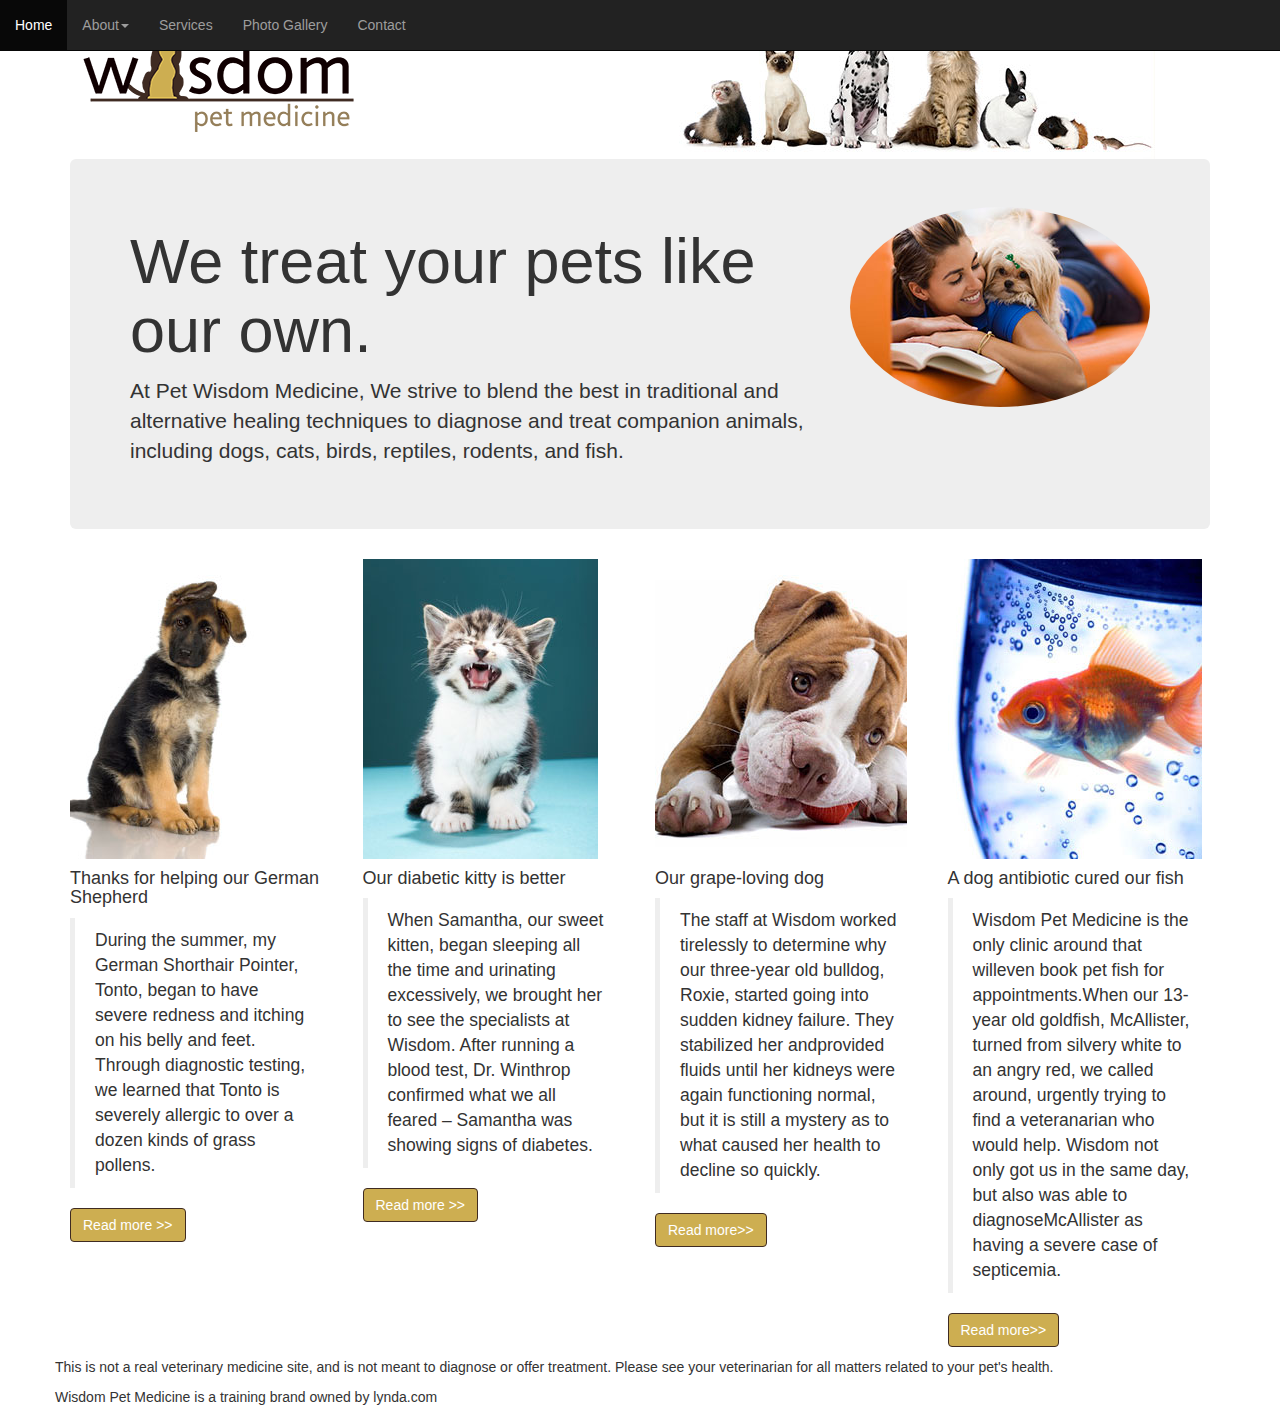
<file: index.html>
<!doctype html>
<html>
<head>
<meta charset="utf-8">
<title>Pet Medicine Home</title>
<meta name="keywords" content="Pet medicine, pet vaccinations, veterinary, pet health">
<meta name="description" content="Wisdom Pet Medicine is the leader in pet health for all types of animals.">
<meta name="viewport" content="width=divice-width, initial-scale=1.0">
<link href="css/bootstrap.css" rel="stylesheet">
<link href="css/css.css" rel="stylesheet">


</head>

<body>
<div class="container">
  <nav class="navbar navbar-default navbar-inverse navbar-fixed-top">
            <div class="navbar-header">
                <button type="button" class="navbar-toggle pull-left" data-toggle="collapse" data-target="#collapse">
                    <span class="sr-only">Toggle Navigation</span>
                    <span class="icon-bar"></span>
                    <span class="icon-bar"></span>
                    <span class="icon-bar"></span>
                </button>
        
            <div class="collapse navbar-collapse" id="collapse">
                <ul class="nav navbar-nav">
                    <li class="active"><a href="index.html">Home</a></li>
                    <li class="dropdown"><a href="#" data-toggle="dropdown">About<span class="caret"></span></a>
                        <ul class="dropdown-menu">
                            <li><a href="#">Dr. Winthrop</a></li>
                            <li><a href="#">Dr. Chase</a></li>
                            <li><a href="#">Dr. Sanders</a></li>
                        </ul>
                    </li>
                    <li><a href="services.html">Services</a></li>
                    <li><a href="#">Photo Gallery</a></li>
                    <li><a href="#">Contact</a></li>  
                </ul> 
            </div>
            </div>
        </nav>
    
    <!--row 1 -->
	
  	<header class="row">
    	<div class="col-lg-6 col-sm-5 col-xs-12">
      <a href="index.html"><img src="img/logo.png" alt="Pet med home-click to go home" class="img-responsive"></a>
      </div>
      <aside class="col-lg-6 col-sm-7">
      <img src="img/animals.jpg" alt="group pets"class="img-responsive hidden-xs"> 
      </aside> 
    </header>
    
    <!--row 2-->
    <section class="jumbotron">
   		 <img src="img/jumbotron.jpg"  alt="Dog Lady" class="img-responsive  pull-right img-circle">
        <h1>We treat your pets like our own.</h1>
       <p>At Pet Wisdom Medicine, We strive to blend the best in traditional and alternative healing techniques to diagnose and treat companion animals, including dogs, cats, birds, reptiles, rodents, and fish.
    </section>

    <!--row 3 -->
    <section class="row">
    <article class="col-md-3 col-xs-6">
      <img src="img/gsd.jpg" alt="German Shepard" class="img-responsive">
      <h4>Thanks for helping our German Shepherd</h4>

                <p>
                <blockquote>During the summer, my German Shorthair Pointer, Tonto, began to have severe redness and itching on his belly and feet. Through diagnostic testing, we learned that Tonto is severely allergic to over a dozen kinds of grass pollens.</blockquote></p>
                <p><a href="#" class="btn btn-info">Read more >></a>
                </p>
    </article>

    <article class="col-md-3 col-xs-6">
        <img src="img/kitten.jpg" alt="Kitten"class="img-responsive">
        <h4>Our diabetic kitty is better</h4>
        <p><blockquote>When Samantha, our sweet kitten, began sleeping all the time and urinating excessively, we brought her to see the specialists at Wisdom. After running a blood test, Dr. Winthrop confirmed what we all feared – Samantha was showing signs of diabetes.</blockquote></p>
        <p><a href="#" class="btn btn-info">Read more >></a></p>
    </article>

    <article class="col-md-3 col-xs-6">
        <img src="img/bulldog.jpg" alt="Bulldog" class="img-responsive">
        <h4>Our grape-loving dog</h4>
        <p><blockquote>The staff at Wisdom worked tirelessly to determine why our three-year old bulldog, Roxie, started going into sudden kidney failure. They stabilized her andprovided fluids until her kidneys were again functioning normal, but it is still a mystery as to what caused her health to decline so quickly.</blockquote></p>
        <p><a href="#" class="btn btn-info">Read more>></a></p>
    </article>

    <article class="col-md-3 col-xs-6">
        <img src="img/goldfish.jpg" alt="Goldfish"  class="img-responsive">
        <h4>A dog antibiotic cured our fish</h4>
        <p><blockquote>Wisdom Pet Medicine is the only clinic around that willeven book pet fish for appointments.When our 13-year old goldfish, McAllister, turned from silvery white to an angry red, we called around, urgently trying to find a veteranarian who would help. Wisdom not only got us in the same day, but also was able to diagnoseMcAllister as having a severe case of septicemia.</blockquote></p>
        <p><a href="#" class="btn btn-info">Read more>></a></p>
    </article>
  </section>
  <!--row 4-->
  <footer class="row">
    <p>This is not a real veterinary medicine site, and is not meant to diagnose or offer treatment. Please see your veterinarian for all matters related to your pet's health.</p>
    <p>Wisdom Pet Medicine is a training brand owned by lynda.com</p>
  </footer>
</div>
  </footer>
    <script src="js/jquery-2.2.0.js"></script>
    <script src="js/bootstrap.js"></script>
    <script src="js/bootstrap.min.js"></script>

</body>
</html>
</file>
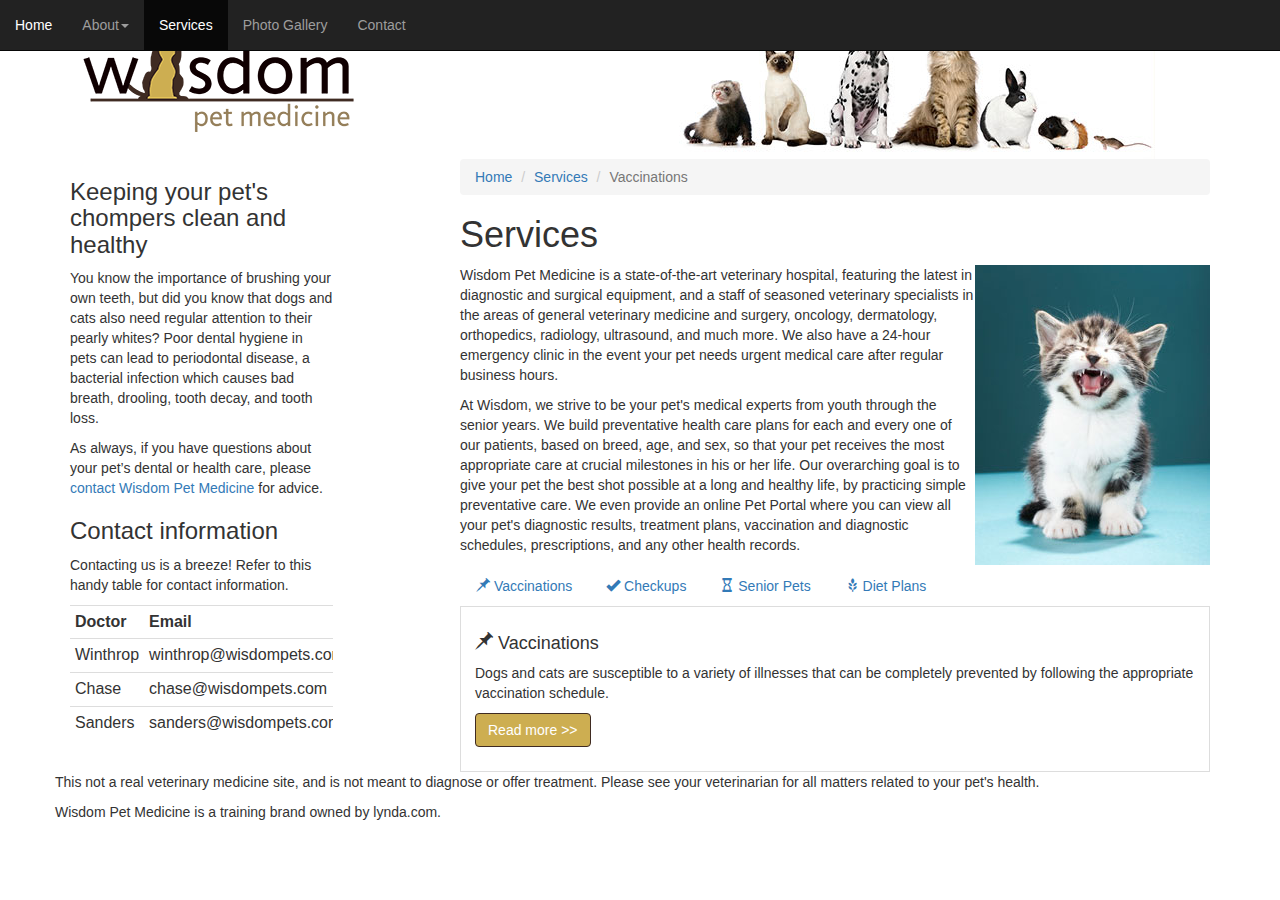
<file: services.html>
<html><head>
    <meta charset="utf-8">
    <title>My Website</title>
    <meta name="viewport" content="width=device-width, initial-scale=1.0">
    <link href="css/bootstrap.css" rel="stylesheet">
    <link href="css/css.css" rel="stylesheet">
</head>

<body>
<div class="container">
    
        <nav class="navbar navbar-default navbar-inverse navbar-fixed-top">
            <div class="navbar-header">
                <button type="button" class="navbar-toggle pull-left" data-toggle="collapse" data-target="#collapse">
                    <span class="sr-only">Toggle Navigation</span>
                    <span class="icon-bar"></span>
                    <span class="icon-bar"></span>
                    <span class="icon-bar"></span>
                </button>
        
            <div class="collapse navbar-collapse" id="collapse">
                <ul class="nav navbar-nav">
                    <li><a href="index.html">Home</a></li>
                    <li class="dropdown"><a href="#" data-toggle="dropdown">About<span class="caret"></span></a>
                        <ul class="dropdown-menu">
                            <li><a href="#">Dr. Winthrop</a></li>
                            <li><a href="#">Dr. Chase</a></li>
                            <li><a href="#">Dr. Sanders</a></li>
                        </ul>
                    </li>
                    <li class="active"><a href="services.html">Services</a></li>
                    <li><a href="#">Photo Gallery</a></li>
                    <li><a href="#">Contact</a></li>  
                </ul> 
            </div>
            </div>
        </nav>
    

    <!-- row 1 -->
    <header class="row">
        <div class="col-lg-6 col-sm-5 col-xs-12">
            <a href="index.html"><img src="img/logo.png" alt="Wisdom Pets. click for home."></a>
        </div>
        <aside class="col-lg-6 col-sm-7">
           <img src="img/animals.jpg" alt="group pets" class="img-responsive hidden-xs"> 
        </aside>
    </header>
    
    <!-- row 2 -->
    <section class="row">
        <article class="col-lg-8 col-lg-offset-1 col-sm-7 col-sm-offset-1 col-lg-push-3 col-sm-push-4">
        <ol class="breadcrumb">
          <li><a href="index.html">Home</a></li>
          <li><a href="services.html">Services</a></li>
          <li class="active">Vaccinations</li>
        </ol>
            <h1>Services</h1>
            <p><img src="img/kitten.jpg" class="pull-right img-responsive">Wisdom Pet Medicine is a state-of-the-art veterinary hospital,   featuring the latest in diagnostic and surgical equipment, and a staff   of seasoned veterinary specialists in the areas of general veterinary   medicine and surgery, oncology, dermatology, orthopedics, radiology,   ultrasound, and much more. We also have a 24-hour emergency clinic in   the event your pet needs urgent medical care after regular business   hours.</p>
            <p>At Wisdom, we strive to be your pet's medical experts from youth   through the senior years. We build preventative health care plans for   each and every one of our patients, based on breed, age, and sex, so   that your pet receives the most appropriate care at crucial milestones   in his or her life. Our overarching goal is to give your pet the best   shot possible at a long and healthy life, by practicing simple   preventative care. We even provide an online Pet Portal where you can   view all your pet's diagnostic results, treatment plans, vaccination and   diagnostic schedules,  prescriptions, and any other health records.</p>

            <ul class="nav nav-tabs">
                <li><a href="#vacc" data-toggle="tab"><span class="glyphicon glyphicon-pushpin"></span> Vaccinations</a></li>
                <li><a href="#checkups" data-toggle="tab"><span class="glyphicon glyphicon-ok"></span> Checkups</a></li>
                <li><a href="#senior" data-toggle="tab"><span class="glyphicon glyphicon-hourglass"></span> Senior Pets</a></li>
                <li><a href="#diet" data-toggle="tab"><span class="glyphicon glyphicon-grain"></span> Diet Plans</a></li>
            </ul>

            <div class="tab-content">
                <div id="vacc" class="tab-pane active">
                    <h4><span class="glyphicon glyphicon-pushpin"></span> Vaccinations</h4>
                    <p>Dogs and cats are susceptible to a variety of illnesses that can be completely prevented by following the appropriate vaccination schedule.</p>
                    <p><a href="#" class="btn btn-info">Read more &gt;&gt;</a></p>
                </div>
                <div id="checkups" class="tab-pane fade">
                    <h4><span class="glyphicon glyphicon-ok"></span> Checkups</h4>
                    <p>Regular checkups are a key factor in pet wellness, and can often unearth problems that could lead to health issues down the road.  </p>
                    <p><a href="#" class="btn btn-info">Read more &gt;&gt;</a></p>
                </div>
                <div id="senior" class="tab-pane fade">
                    <h4><span class="glyphicon glyphicon-hourglass"></span> Senior Pets</h4>
                    <p>Senior pets generally require more medical attention than their younger counterparts, just as senior humans do. So when is a pet considered “senior”? </p>
                    <p><a href="#" class="btn btn-info">Read more &gt;&gt;</a></p>
                </div>
                <div id="diet" class="tab-pane fade">
                    <h4><span class="glyphicon glyphicon-grain"></span> Diet Plans</h4>
                    <p>Wisdom veterinarians have all had extensive training in pet nutrition and are your best resources when considering changing your pet’s diet. </p>
                     <p><a href="#" class="btn btn-info">Read more &gt;&gt;</a></p>
                </div>
            </div>
        </article>
        <aside class="col-lg-3 col-sm-4 col-lg-pull-9 col-sm-pull-8">
            <h3>Keeping your pet's chompers clean and healthy</h3>
            <p>You know the importance of brushing your own teeth, but did you know that dogs and cats also need regular attention to their pearly whites? Poor dental hygiene in pets can lead to periodontal disease, a bacterial infection which causes bad breath, drooling, tooth decay, and tooth loss.</p>
            <p>As always, if you have questions about your pet’s dental or health care, please <a href="#">contact Wisdom Pet Medicine</a> for advice.</p>
            <h3>Contact information</h3>
            <p>Contacting us is a breeze! Refer to this handy table for contact information.</p>
        <div class="table-responsive">
            <table class="table table-hover table-condensed">
              <tbody><tr>
                <th>Doctor</th>
                <th>Email</th>
              </tr>
              <tr>
                <td>Winthrop</td>
                <td>winthrop@wisdompets.com</td>
              </tr>
              <tr>
                <td>Chase</td>
                <td>chase@wisdompets.com</td>
              </tr>
              <tr>
                <td>Sanders</td>
                <td>sanders@wisdompets.com</td>
              </tr>
            </tbody></table>
        </div>
        </aside>
        
    </section>
    
    
    <footer class="row">
         <p>This not a real veterinary medicine site, and is not meant to diagnose or offer treatment. Please see your veterinarian for all matters related to your pet's health.</p>
         <p>Wisdom Pet Medicine is a training brand owned by lynda.com.</p>
    </footer>

</div> <!-- end container -->
<script src="js/jquery-2.2.0.js"></script>
<script src="js/bootstrap.js"></script>
<script src="js/bootstrap.min.js"></script>

</body></html>
</file>
<file: css/css.css>
@charset "utf-8";

.glyhphicon{
	color:#cdae51;
}

.btn-info{
	background-color:#cdae51;
	border-color: #3f2b22;
}
.btn-info:hover{
	background-color: #3f2b22;
	border-color: #333,
}

.tab-pane{
	border-left: 1px solid #ddd;
	border-right: 1px solid #ddd;
	border-bottom: 1px solid #ddd;
	padding: 1em;
}
</file>
